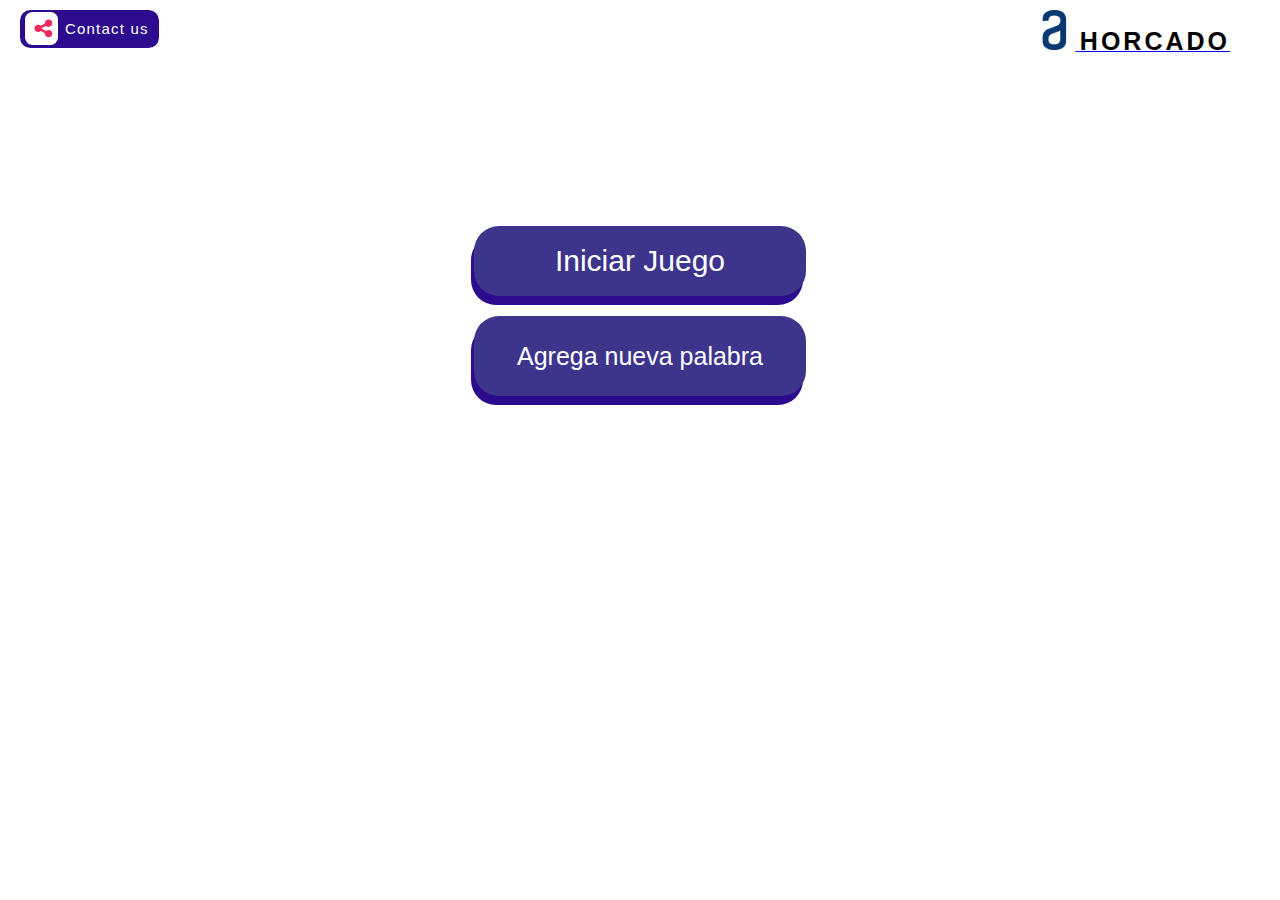
<file: index.html>
<!DOCTYPE html>
<html lang="es">
<head>
    <meta charset="UTF-8">
    <meta http-equiv="X-UA-Compatible" content="IE=edge">
    <meta name="viewport" content="width=device-width, initial-scale=1.0">
    <link rel="stylesheet" href="css/header.css">
    <link rel="stylesheet" href="css/styleGlobales.css">
    <link rel="stylesheet" href="css/index.css">
    <title>Ahorcado</title>
</head>
<body>
    <header>
            <button class="button">
                <div class="icon">
                <svg  xmlns="http://www.w3.org/2000/svg" version="1.1" viewBox="0 0 1024 1024" class="shere">
                    <path fill="#f2295b" d="M767.99994 585.142857q75.995429 0 129.462857 53.394286t53.394286 129.462857-53.394286 129.462857-129.462857 53.394286-129.462857-53.394286-53.394286-129.462857q0-6.875429 1.170286-19.456l-205.677714-102.838857q-52.589714 49.152-124.562286 49.152-75.995429 0-129.462857-53.394286t-53.394286-129.462857 53.394286-129.462857 129.462857-53.394286q71.972571 0 124.562286 49.152l205.677714-102.838857q-1.170286-12.580571-1.170286-19.456 0-75.995429 53.394286-129.462857t129.462857-53.394286 129.462857 53.394286 53.394286 129.462857-53.394286 129.462857-129.462857 53.394286q-71.972571 0-124.562286-49.152l-205.677714 102.838857q1.170286 12.580571 1.170286 19.456t-1.170286 19.456l205.677714 102.838857q52.589714-49.152 124.562286-49.152z"></path>
                </svg>
                <a href="https://www.github.com/IngCarrillo12"><img class="icon-shere" src="img/github.png" alt=""></a>
                <a href="mailto:ing.carrillo12@gmail.com"><img class="icon-shere" src="img/gmail.png" alt=""></a>
                <a href="https://www.linkedin.com/in/juan-elias-carrillo-eslait-a3908124b"><img class="icon-shere" src="img/linkedin.png" alt=""></a>
                </div>
                <p>Contact us</p>
            </button> 
            <div  class="logo">
                <a href="./index.html"><div>
                    <img src="./img/Logo.png" alt="Logo alura">
                    <span>HORCADO</span></a>
            </div>       
    </header>
    <div class="botones">
    <button  class="btnIniciarGame btnGlobals" onclick="iniciarGame()" >Iniciar Juego</button>
    <button class="btnAgregarPalabra btnGlobals"  onclick="agregarPalabra()">Agrega nueva palabra</button>
</div>

<script src="js/script.js"></script>
<!-- gitHub: IngCarrillo12 linkedin: Juan Elias Carrillo Eslait -->
</body>
</html>
</file>
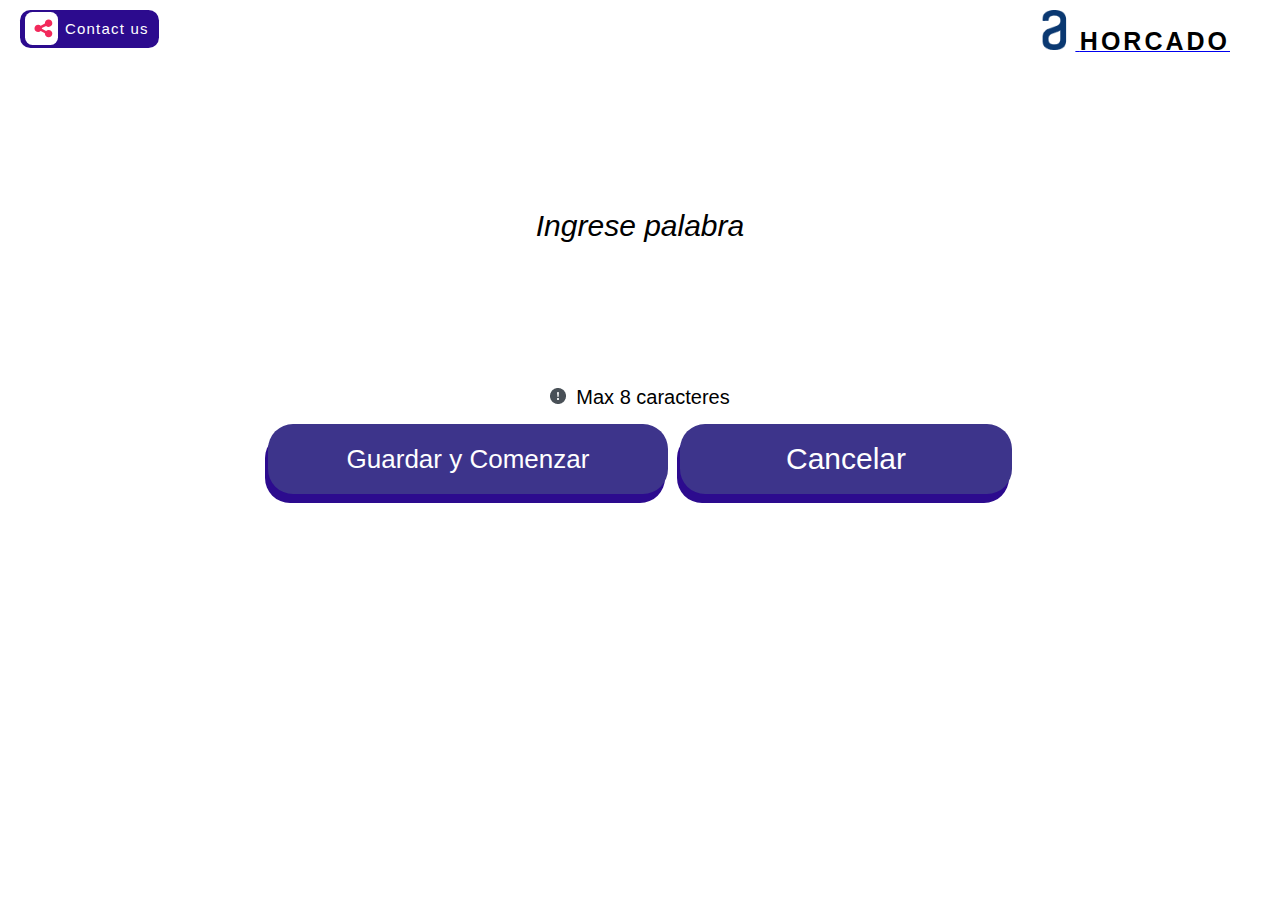
<file: addPalabra.html>
<!DOCTYPE html>
<html lang="es">
<head>
    <meta charset="UTF-8">
    <meta http-equiv="X-UA-Compatible" content="IE=edge">
    <meta name="viewport" content="width=device-width, initial-scale=1.0">
    <link rel="stylesheet" href="css/header.css">
    <link rel="stylesheet" href="css/addPalabra.css">
    <link rel="stylesheet" href="css/styleGlobales.css">
    <title>Ahorcado</title>
</head>
<body>
    <header>
        <button class="button">
            <div class="icon">
            <svg height="18" width="18" xmlns="http://www.w3.org/2000/svg" version="1.1" viewBox="0 0 1024 1024" class="shere">
                <path fill="#f2295b" d="M767.99994 585.142857q75.995429 0 129.462857 53.394286t53.394286 129.462857-53.394286 129.462857-129.462857 53.394286-129.462857-53.394286-53.394286-129.462857q0-6.875429 1.170286-19.456l-205.677714-102.838857q-52.589714 49.152-124.562286 49.152-75.995429 0-129.462857-53.394286t-53.394286-129.462857 53.394286-129.462857 129.462857-53.394286q71.972571 0 124.562286 49.152l205.677714-102.838857q-1.170286-12.580571-1.170286-19.456 0-75.995429 53.394286-129.462857t129.462857-53.394286 129.462857 53.394286 53.394286 129.462857-53.394286 129.462857-129.462857 53.394286q-71.972571 0-124.562286-49.152l-205.677714 102.838857q1.170286 12.580571 1.170286 19.456t-1.170286 19.456l205.677714 102.838857q52.589714-49.152 124.562286-49.152z"></path>
            </svg>
            <a href="https://www.github.com/IngCarrillo12"><img class="icon-shere" src="img/github.png" alt=""></a>
            <a href="mailto:ing.carrillo12@gmail.com"><img class="icon-shere" src="img/gmail.png" alt=""></a>
            <a href="https://www.linkedin.com/in/juan-elias-carrillo-eslait-a3908124b"><img class="icon-shere" src="img/linkedin.png" alt=""></a>
            </div>
            <p>Contact us</p>
        </button> 
        <div  class="logo">
            <a href="./index.html"><div>
                <img src="./img/Logo.png" alt="Logo alura">
                <span>HORCADO</span></a>
        </div>       
</header>

    <div class="contenedor centrar">
            <input type="text" name="palabra" class="inputPalabra" placeholder="Ingrese palabra" >
            <p id="Alert"><img src="./img/Alert.png" alt="simboloAlert" >Max 8 caracteres</p>
        <div class="centrar">
            <button class="btnGlobals btnGuardar">Guardar y Comenzar</button>
            <button class="btnGlobals" onclick="menu()">Cancelar</button>
        </div>
    </div>
    <script src="js/script.js"></script>
    <script src="js/addPalabra.js"></script>
    <!-- gitHub: IngCarrillo12 linkedin: Juan Elias Carrillo Eslait -->
</body>
</html>
</file>
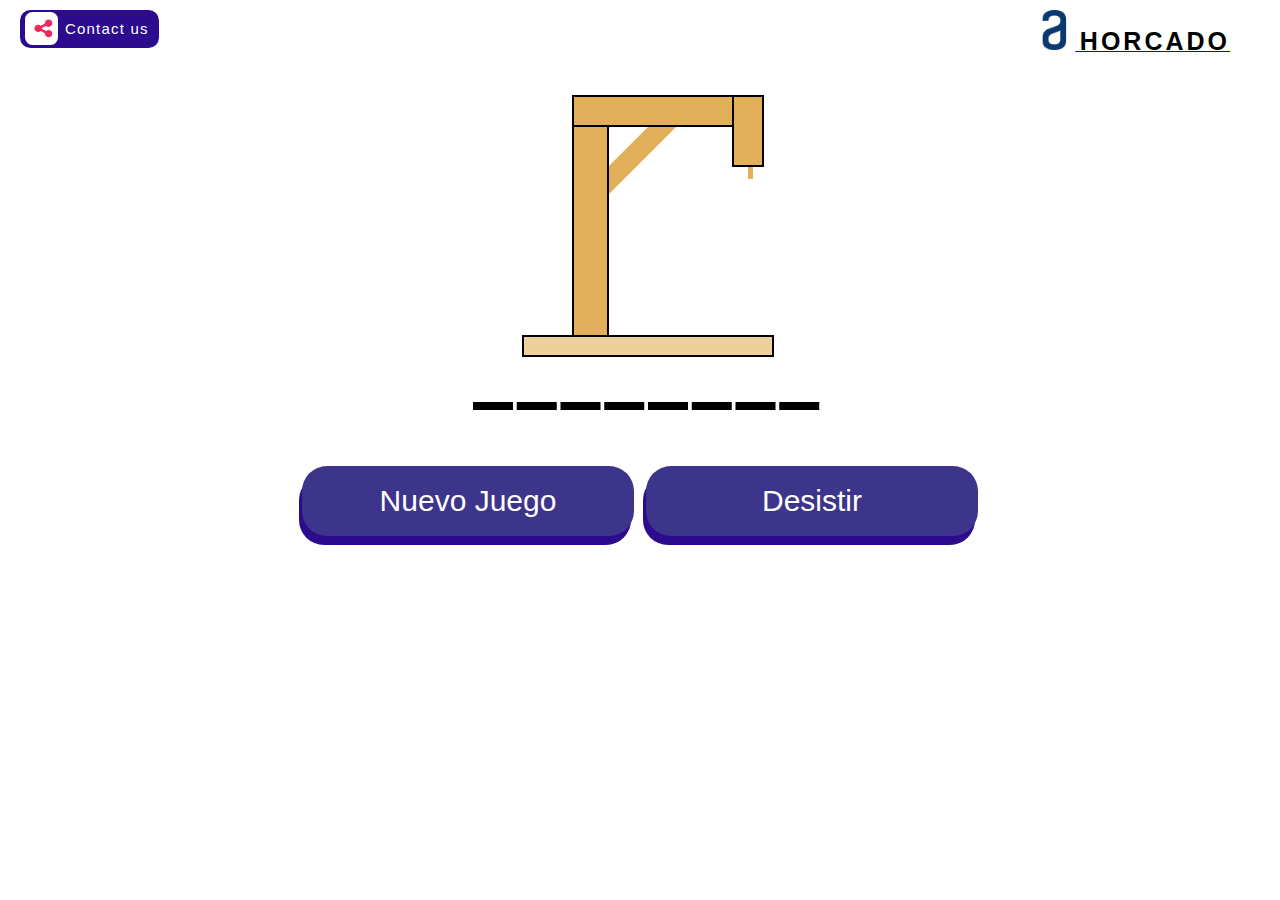
<file: startGame.html>
<!DOCTYPE html>
<html lang="es">
<head>
    <meta charset="UTF-8">
    <meta http-equiv="X-UA-Compatible" content="IE=edge">
    <meta name="viewport" content="width=device-width, initial-scale=1.0">
    <link rel="stylesheet" href="css/header.css">
    <link rel="stylesheet" href="css/styleGlobales.css">
    <title>Ahorcado</title>
</head>
<body>
    <header>
        <button class="button">
            <div class="icon">
            <svg height="18" width="18" xmlns="http://www.w3.org/2000/svg" version="1.1" viewBox="0 0 1024 1024" class="shere">
                <path fill="#f2295b" d="M767.99994 585.142857q75.995429 0 129.462857 53.394286t53.394286 129.462857-53.394286 129.462857-129.462857 53.394286-129.462857-53.394286-53.394286-129.462857q0-6.875429 1.170286-19.456l-205.677714-102.838857q-52.589714 49.152-124.562286 49.152-75.995429 0-129.462857-53.394286t-53.394286-129.462857 53.394286-129.462857 129.462857-53.394286q71.972571 0 124.562286 49.152l205.677714-102.838857q-1.170286-12.580571-1.170286-19.456 0-75.995429 53.394286-129.462857t129.462857-53.394286 129.462857 53.394286 53.394286 129.462857-53.394286 129.462857-129.462857 53.394286q-71.972571 0-124.562286-49.152l-205.677714 102.838857q1.170286 12.580571 1.170286 19.456t-1.170286 19.456l205.677714 102.838857q52.589714-49.152 124.562286-49.152z"></path>
            </svg>
            <a href="https://www.github.com/IngCarrillo12"><img class="icon-shere" src="img/github.png" alt=""></a>
            <a href="mailto:ing.carrillo12@gmail.com"><img class="icon-shere" src="img/gmail.png" alt=""></a>
            <a href="https://www.linkedin.com/in/juan-elias-carrillo-eslait-a3908124b"><img class="icon-shere" src="img/linkedin.png" alt=""></a>
            </div>
            <p>Contact us</p>
        </button> 
        <div  class="logo">
            <a href="./index.html"><div>
                <img src="./img/Logo.png" alt="Logo alura">
                <span>HORCADO</span></a>
        </div>       
</header>

    <div class="canvas centrar">
        <canvas id="horca" width="375" height="400"></canvas>
        <div id="subrayado">
        </div>
    </div>

    <div class="centrar">
        <button class="btnGlobals" onclick="javascript:location.reload(); startGame();">Nuevo Juego</button>
        <button class="btnGlobals" onclick="menu()">Desistir</button>
    </div>
    <script src="js/script.js"></script>
    <script src="js/startGame.js"></script>
    <!-- gitHub: IngCarrillo12 linkedin: Juan Elias Carrillo Eslait -->
</body>
</html>
</file>
<file: css/header.css>
header{
    display: flex;
    width: 100%;
    justify-content: space-between;
    padding: 10px 50px 10px 20px;
}

.button {
    font-family: inherit;
    background: #2c0b8e;
    color: white;
    font-size: 15px;
    padding: 0.35em 0;
    border: none;
    border-radius: 0.7em;
    letter-spacing: 0.08em;
    position: relative;
    display: flex;
    align-content: center;
    align-items: center;
    overflow: hidden;
    height: 2.5em;
    padding-left: 3em;
    padding-right: 0.7em;
}

.button .icon {
    background: #fff;
    margin-right: 1em;
    height: 2.2em;
    width: 2.2em;
    border-radius: 0.5em;
    position: absolute;
    display: flex;
    align-items: center;
    justify-content: center;
    left: 0.3em;
    transition: all .7s;
} 
.shere {
    width: 1.3rem;
    height: 1.3rem;
    margin-left: 4px;
}

.button:hover .icon {
    width: calc(100% - 0.6rem);
} 

.button:hover .shere {
    width: calc(100% - 0.6rem);
    display: none;
} 

.button .icon-shere {
    color:#2c0b8e;
    width: 1.7rem;
    height: 1.7rem;
    margin: 4px;
    display: none;
}

.button:hover .icon .icon-shere {
    display: flex;
}


.logo img{
    width: 40px;
    height: 40px;
}
.logo span{
    font-size: 25px;
    letter-spacing: 3px;
    font-weight: bold;
    color: black;
}
</file>
<file: css/styleGlobales.css>
@import url('https://fonts.cdnfonts.com/css/sf-pixelate');
*{
    margin: 0px;
    padding: 0px;
    box-sizing: border-box;
    font-family: 'SF Pixelate Shaded', sans-serif;
}
.canvas{
    width: 100%;
    height: 400px;
}

.centrar{
    display: flex;
    align-items: center;
    justify-content: center; 
    width: 100%;
}
.btnGlobals{
    background: #3d348b;
    color: #fff;
    cursor: pointer;
    outline: none;
    border: none;
    box-shadow: -3px 9px #2c0b8e;
    transition: all 0.3s ease;
    height: 70px;
    font-size: 30px;
    width: 332px;
    border-radius: 25px;
    margin: 0 6px;
}
.btnGlobals:hover{
    box-shadow: -1px 3px #2c0b8e;
    background: #fff;
    color: #2c0b8e;
    border: 1px solid #2c0b8e;
}
.btnGlobals:active{
    box-shadow: 0 0 #2c0b8e;
}


/* MEDIA QUERYS */
@media screen and (min-width:760px) and (min-height:1020px){
    header{
        height: 50px;
    }
    .button {
        height: 4em;
        width: 200px;
    }
    .button .icon {
        height: 3em;
        width: 3em;
    } 
    .button .icon-shere {
        width: 1.9rem;
        height: 1.9rem;
    }
    .button p{
        margin-left: 15px;
        font-size: 17px;
    }

    .btnGlobals{
        height: 100px;
        width: 400px;
        margin: 0 4px;
    }
}

    @media screen and (max-width:760px) and (max-height:1020px){
        
        header{
            padding: 10px 15px 10px 20px;
        }
        .button {
            height: 2.5em;
            width: 140px;
        }
        .button .icon {
            height: 1.9em;
            width: 2.3em;
        } 
        .button .icon-shere {
            width: 1.5rem;
            height: 1.5rem;
        }
        .button p{
            font-size: 12px;
        }
        .logo img{
            width: 30px;
            height: 30px;
        }
        .logo span{
            font-size: 17px;
        }
        .inputPalabra{
            width:100%;
            font-size: 20px;
            margin: 6em 0px;
        }
        #Alert{
            font-size: 15px;
        }
        .btnGlobals{
            height: 70px;
            font-size: 20px ;
            width:170px ;
            margin: 0 3px;
        }
        .btnAgregarPalabra,.btnIniciarGame{
            width: 300px;
            font-size: 30px;
        }
        
}
/* gitHub: IngCarrillo12 linkedin: Juan Elias Carrillo Eslait*/
</file>
<file: css/index.css>
.botones{
    display: flex;
    flex-direction: column;
    margin: 10rem 0;
    justify-content: center;
    align-items: center;
}
.btnIniciarGame{
    margin-bottom: 20px !important;
}
.btnAgregarPalabra{
    height: 80px !important;
    padding: 2px !important;
    font-size: 25px !important;
}
</file>
<file: css/addPalabra.css>
.contenedor{
    flex-direction: column;
}

.inputPalabra{
    width: auto;
    height: 80px;
    margin: 4em 0px;
    font-size: 30px;
    font-style: italic;
    border: none;
    outline: none;
    color: blue;
    text-align: center;
    background:none;
}
.inputPalabra::placeholder{
    color: #000;
}
.btnGuardar{
    font-size: 26px !important;
    width: 400px !important;
} 

#Alert{
    font-size: 20px;
    margin-bottom: 15px;
    color: black;

}
#Alert img{
    padding-right: 10px;
}
</file>
